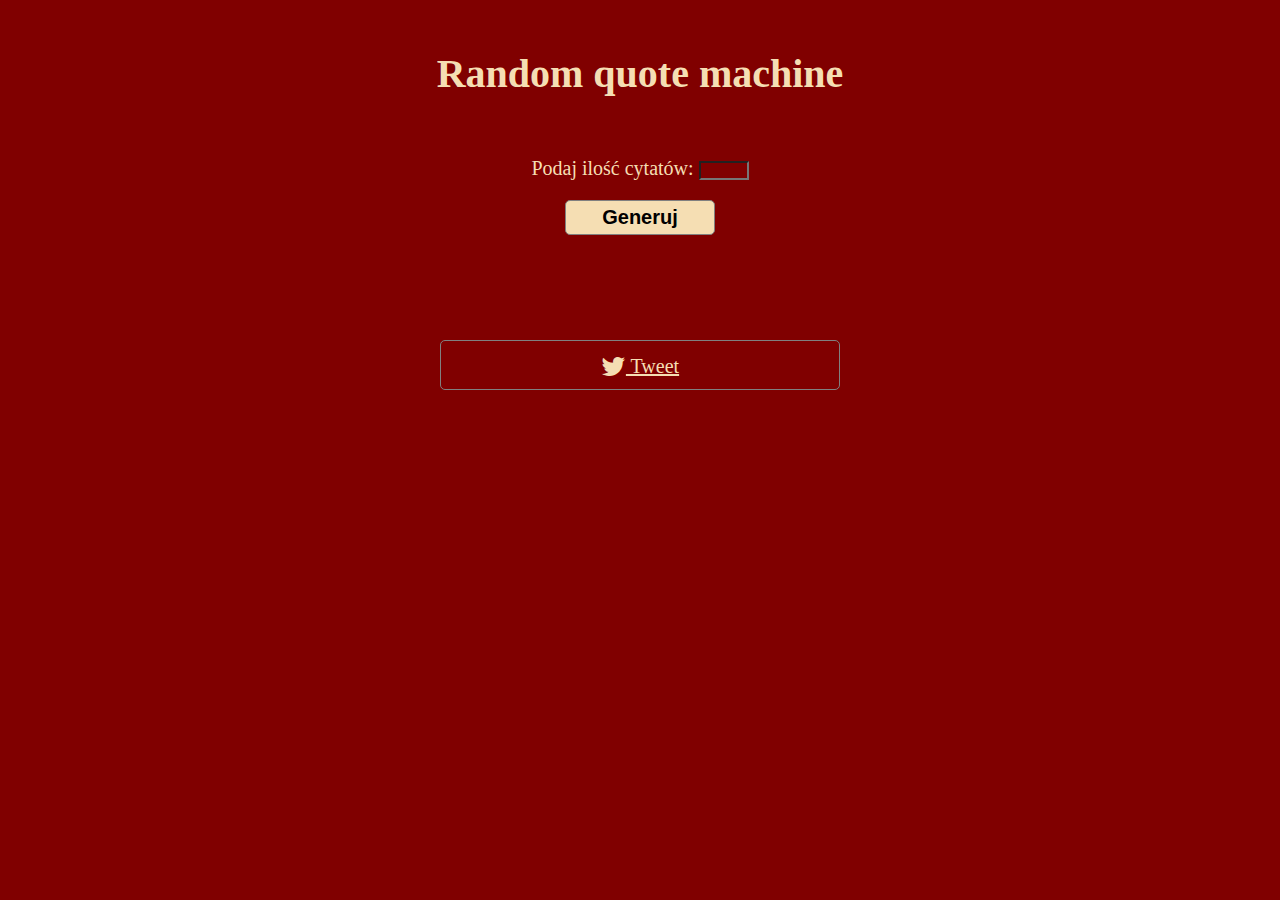
<file: index.html>
<!DOCTYPE html>
<html>

<head>
    <meta charset="utf-8">
    <title>Ajax and API</title>
    <link rel="stylesheet" href="style.css">
    <link href="https://maxcdn.bootstrapcdn.com/font-awesome/4.7.0/css/font-awesome.min.css" rel="stylesheet">
</head>

<body>
    <!--<button id="get-joke">Random joke</button>
    <p id="joke"></p>
    -->
    <header>
        <h1>Random quote machine</h1>
        <div class="number_iteration">
            <p class="naglowek"> Podaj ilość cytatów: <input id="number" type="number" /></p>
            <button id="trigger">Generuj</button>
        </div>
    </header>
    <div class="box">
        <ul id="quote-list">
        </ul>
    </div>
    <div class="buttons">
        <a href="#" target="_blank" class="tweet"><i class="fa fa-lg fa-twitter"></i> Tweet</a>
    </div>
    <script src="https://code.jquery.com/jquery-3.0.0.min.js" integrity="sha256-JmvOoLtYsmqlsWxa7mDSLMwa6dZ9rrIdtrrVYRnDRH0="
        crossorigin="anonymous"></script>
    <script type="text/javascript" src="js/script.js"></script>
</body>

</html>
</file>
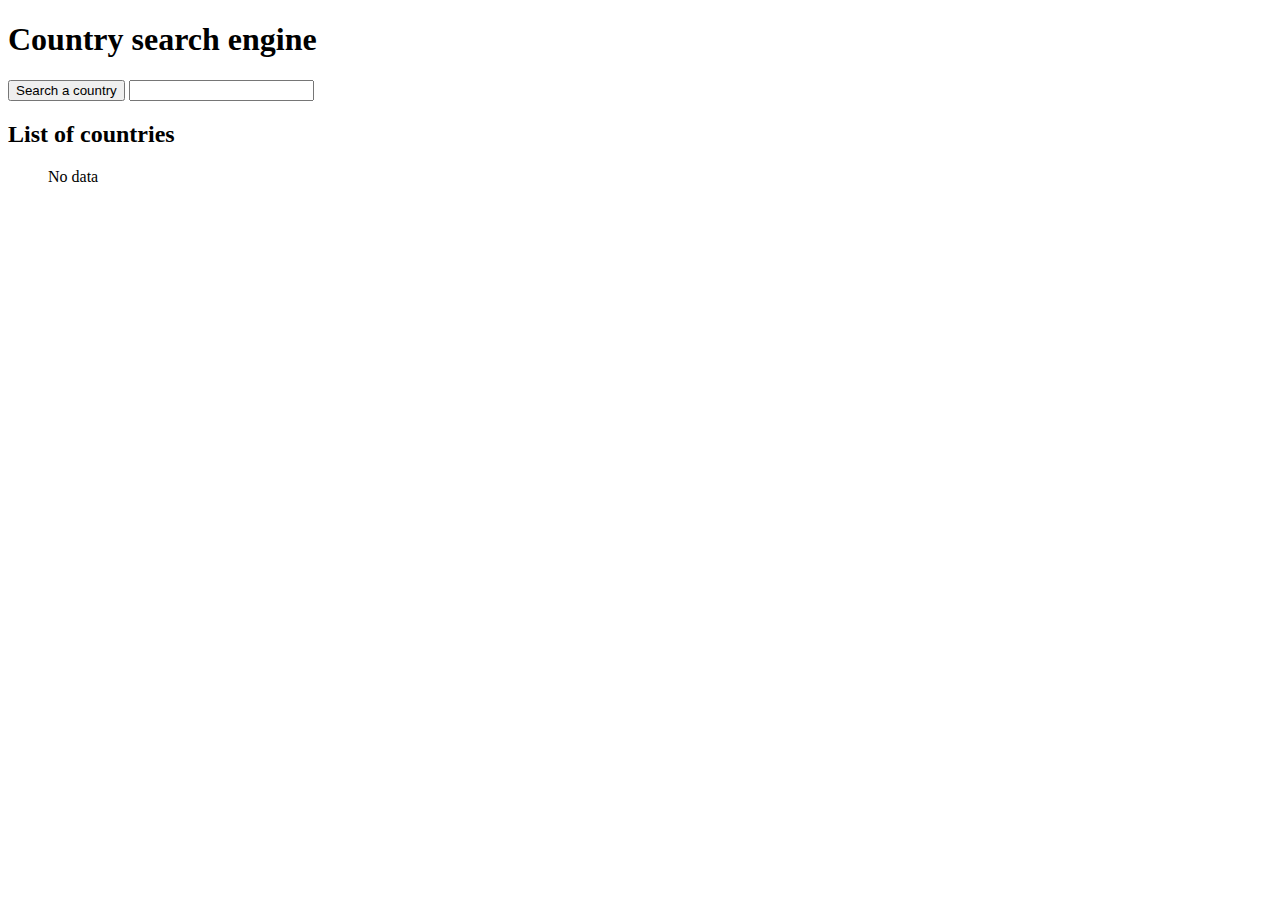
<file: index2.html>
<!DOCTYPE html>
<html>

<head>
    <meta charset="utf-8">
    <title>Ajax and API</title>
    <link rel="stylesheet" href="style2.css">
</head>

<body>
    <h1>Country search engine</h1>
    <div class="insert_value">
        <button id="search">Search a country</button>
        <input id="country-name" type="text" />
    </div>
    <h2>List of countries</h2>
    <div id="flag_name">
        <ul id="countries">
            <li>No data</li>
        </ul>
    </div>
    <script src="https://code.jquery.com/jquery-3.0.0.min.js" integrity="sha256-JmvOoLtYsmqlsWxa7mDSLMwa6dZ9rrIdtrrVYRnDRH0="
        crossorigin="anonymous"></script>
    <script type="text/javascript" src="js/script2.js"></script>
</body>

</html>
</file>
<file: style.css>
* {
  box-sizing: border-box;
  padding: 0;
  margin: 0;
  background-color: maroon;
  color: wheat;
}
header h1 {
  margin: 50px 0;
  text-align: center;
  font-size: 40px;
}
.insert_value{
  margin: 0 auto;
}
.naglowek{
  text-align: center;
  font-size: 20px;
  margin-bottom: 20px;
}
.number_iteration{
  padding: 10px;
}
#number{
  display: inline-block;
  width: 50px;
}
#trigger{
  display: block;
  margin: 0 auto;
  width: 150px;
  padding: 5px;
  margin-bottom: 15px;
  background: wheat;
  color: black;
  border-radius: 5px;
  border: 1px solid gray;
  font-size: 20px;
  font-weight: 700;
}
#trigger:hover{
  background-color: yellow;
}
#quote-list li {
  padding: 10px 0;
  padding-left: 15%;
  font-size: 20px;
  font-weight: 700;
}
.author {
  font-size: 26px;
}
.buttons {
  margin-top: 40px;
  display: flex;
  justify-content: center;
  flex-direction: column;
}

.tweet {
  margin-top: 40px;
  align-self: center;
  text-align: center;
  width: 400px;
  height: 50px;
  font-size: 20px;
  line-height: 50px;
  border-radius: 5px;
  border: 1px solid gray;
}
.tweet:hover{
  background-color: #CE0808;
}
</file>
<file: style2.css>
#countries{
    list-style: none;
}
.kraj{
    font-size: 30px;
    font-weight: 700;
    padding-bottom: 10px;
}
#countries li{
    padding-bottom: 10px;
}
</file>
